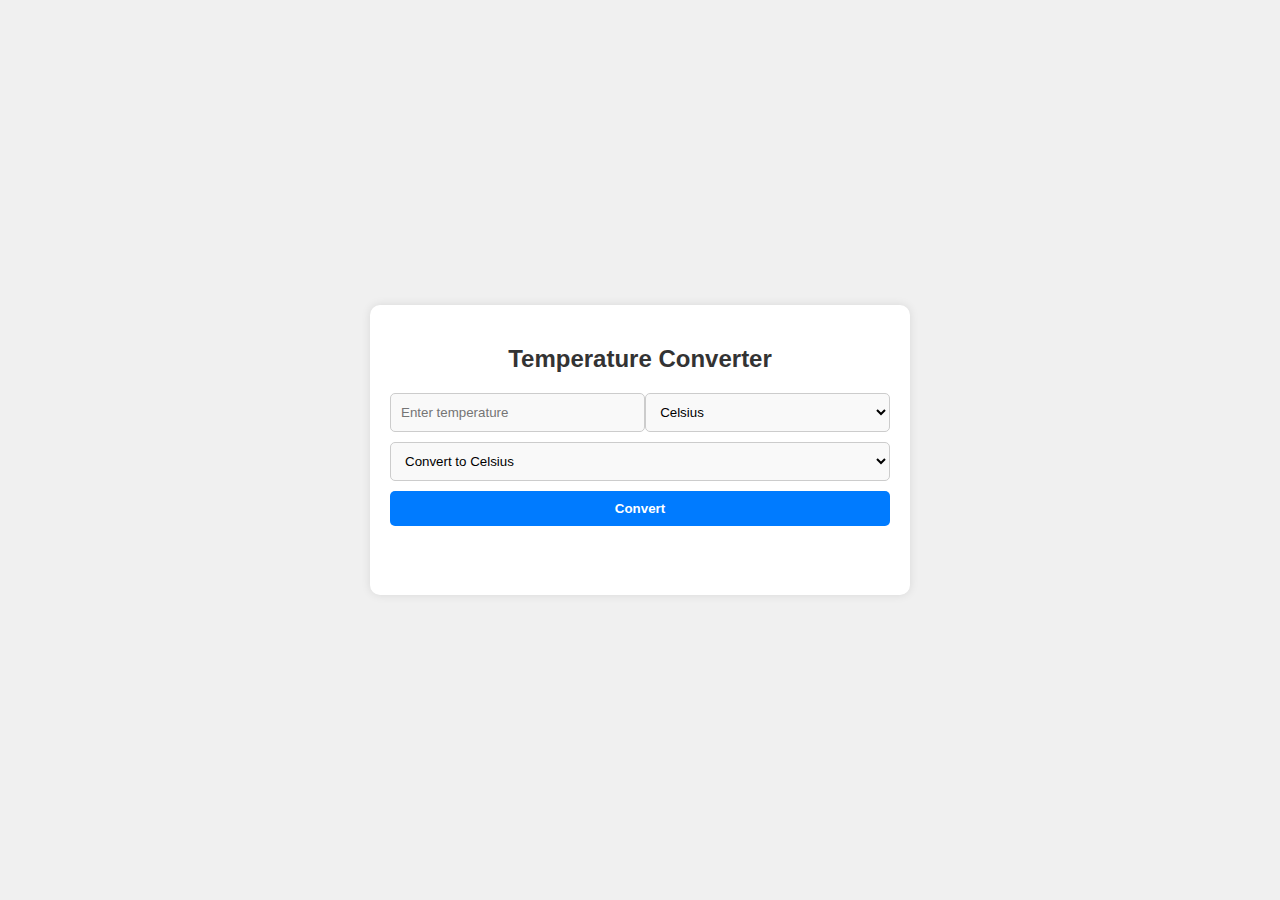
<file: Task3 Temaparture Converter/convert.html>
<!DOCTYPE html>
<html lang="en">
<head>
    <meta charset="UTF-8">
    <meta name="viewport" content="width=device-width, initial-scale=1.0">
    <title>Temperature Converter</title>
    <style>
        body {
            font-family: Arial, sans-serif;
            margin: 0;
            padding: 0;
            display: flex;
            justify-content: center;
            align-items: center;
            height: 100vh;
            background-color: #f0f0f0;
        }

        .container {
            background-color: #fff;
            padding: 20px;
            border-radius: 10px;
            box-shadow: 0 0 10px rgba(0, 0, 0, 0.1);
            height: 250px;
            width: 500px;
        }

        h2 {
            text-align: center;
            margin-bottom: 20px;
            color: #333;
        }

        input[type="number"], select, button {
            width: 100%;
            padding: 10px;
            margin-bottom: 10px;
            border: 1px solid #ccc;
            border-radius: 5px;
            background-color: #f9f9f9;
            cursor: pointer;
            
        }

        button {
            background-color: #007bff;
            color: #fff;
            font-weight: bold;
            border: none;
            transition: background-color 0.3s ease;
        }

        button:hover {
            background-color: #0056b3;
        }

        #result {
            text-align: center;
            margin-top: 20px;
        }
        .side{
            display: flex;
        }
    </style>
</head>
<body>
    <div class="container">
        <h2>Temperature Converter</h2>
        <div class="side">
            <input type="number" id="temperatureInput" placeholder="Enter temperature" class="in">
        <select id="unitType" class="sel">
            <option value="celsius">Celsius</option>
            <option value="fahrenheit">Fahrenheit</option>
            <option value="kelvin">Kelvin</option>
        </select>
        </div>
        
        <select id="convertTo">
            <option value="celsius">Convert to Celsius</option>
            <option value="fahrenheit">Convert to Fahrenheit</option>
            <option value="kelvin">Convert to Kelvin</option>
        </select>
        <button onclick="convertTemperature()">Convert</button>
        <div id="result"></div>
    </div>

    <script>
        function convertTemperature() {
            var temperatureInput = parseFloat(document.getElementById("temperatureInput").value);
            var unitType = document.getElementById("unitType").value;
            var convertTo = document.getElementById("convertTo").value;
            var resultElement = document.getElementById("result");

            if (isNaN(temperatureInput)) {
                resultElement.innerText = "Please enter a valid temperature!";
                return;
            }

            var convertedTemperature;

            if (unitType === "celsius") {
                if (convertTo === "celsius") {
                    resultElement.innerText = "The temperature is already in Celsius!";
                } else if (convertTo === "fahrenheit") {
                    convertedTemperature = (temperatureInput * 9/5) + 32;
                    resultElement.innerText = `${temperatureInput}°C is ${convertedTemperature.toFixed(2)}°F`;
                } else if (convertTo === "kelvin") {
                    convertedTemperature = temperatureInput + 273.15;
                    resultElement.innerText = `${temperatureInput}°C is ${convertedTemperature.toFixed(2)}K`;
                }
            } else if (unitType === "fahrenheit") {
                if (convertTo === "celsius") {
                    convertedTemperature = (temperatureInput - 32) * 5/9;
                    resultElement.innerText = `${temperatureInput}°F is ${convertedTemperature.toFixed(2)}°C`;
                } else if (convertTo === "fahrenheit") {
                    resultElement.innerText = "The temperature is already in Fahrenheit!";
                } else if (convertTo === "kelvin") {
                    convertedTemperature = (temperatureInput - 32) * 5/9 + 273.15;
                    resultElement.innerText = `${temperatureInput}°F is ${convertedTemperature.toFixed(2)}K`;
                }
            } else if (unitType === "kelvin") {
                if (convertTo === "celsius") {
                    convertedTemperature = temperatureInput - 273.15;
                    resultElement.innerText = `${temperatureInput}K is ${convertedTemperature.toFixed(2)}°C`;
                } else if (convertTo === "fahrenheit") {
                    convertedTemperature = (temperatureInput - 273.15) * 9/5 + 32;
                    resultElement.innerText = `${temperatureInput}K is ${convertedTemperature.toFixed(2)}°F`;
                } else if (convertTo === "kelvin") {
                    resultElement.innerText = "The temperature is already in Kelvin!";
                }
            }
        }
    </script>
</body>
</html>
</file>
